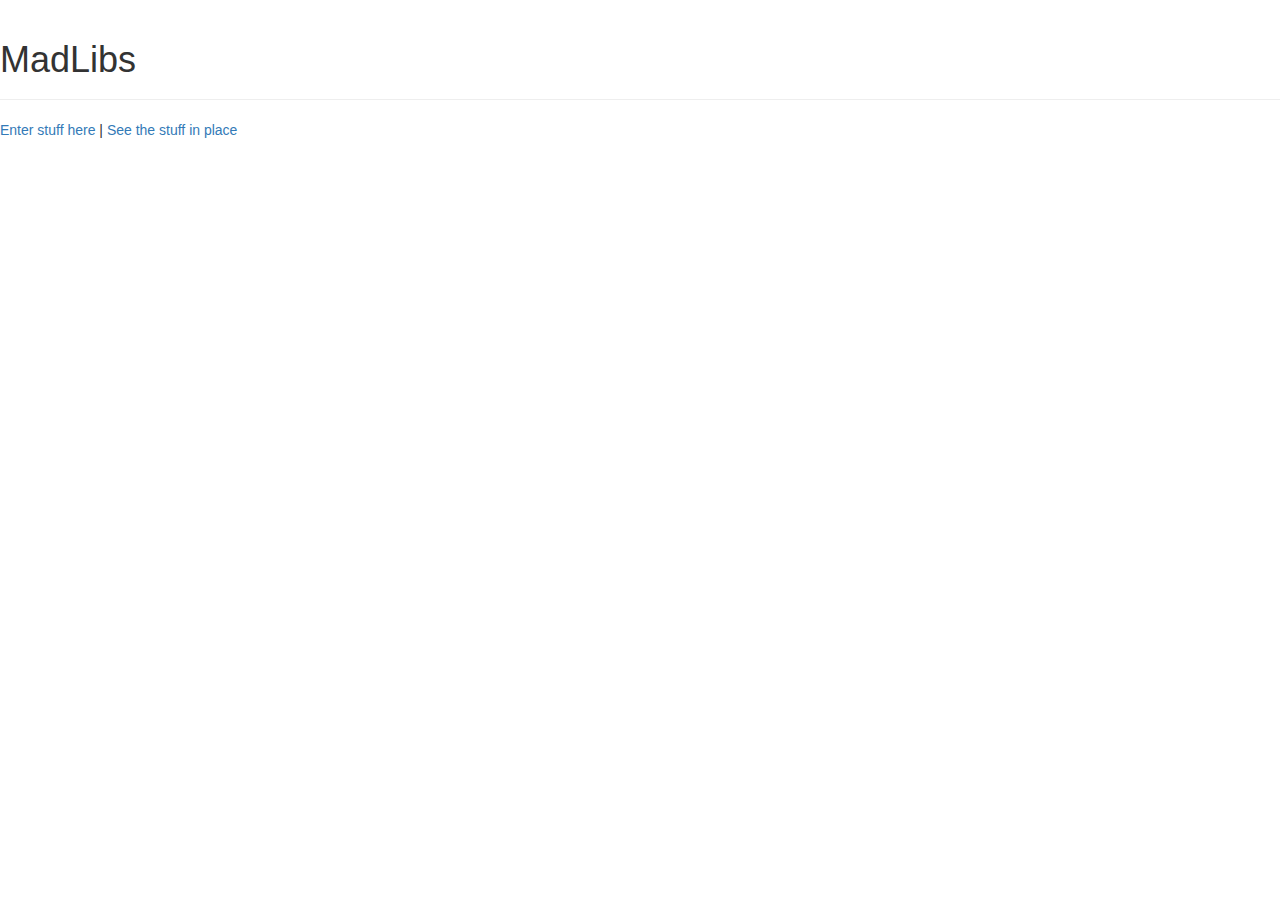
<file: index.html>
<!DOCTYPE html>
<html ng-app="madlibsApp">
  <head>
    <meta charset="utf-8">
    <link rel="stylesheet" href="https://maxcdn.bootstrapcdn.com/bootstrap/3.3.7/css/bootstrap.min.css">
    <link rel="stylesheet" href="style.css">
    <title>MadLibs</title>
  </head>
  <body>
    <div class="page-header">
      <h1>MadLibs</h1>
    </div>

      <a href="#/userinput">Enter stuff here</a> |
      <a href="#/inputdisplay">See the stuff in place</a>
      <br>

      <ng-view>
      </ng-view>

    <script src="https://code.angularjs.org/1.6.2/angular.js" charset="utf-8"></script>
    <script src="https://code.angularjs.org/1.6.2/angular-route.min.js" charset="utf-8"></script>
    <script src="scripts/module.js" charset="utf-8"></script>
    <script src="scripts/userinput.js" charset="utf-8"></script>
    <script src="scripts/view.js" charset="utf-8"></script>
    <script src="scripts/factory.js" charset="utf-8"></script>

  </body>
</html>
</file>
<file: style.css>
span {
  text-decoration: underline;
  color: blue;
}
</file>
